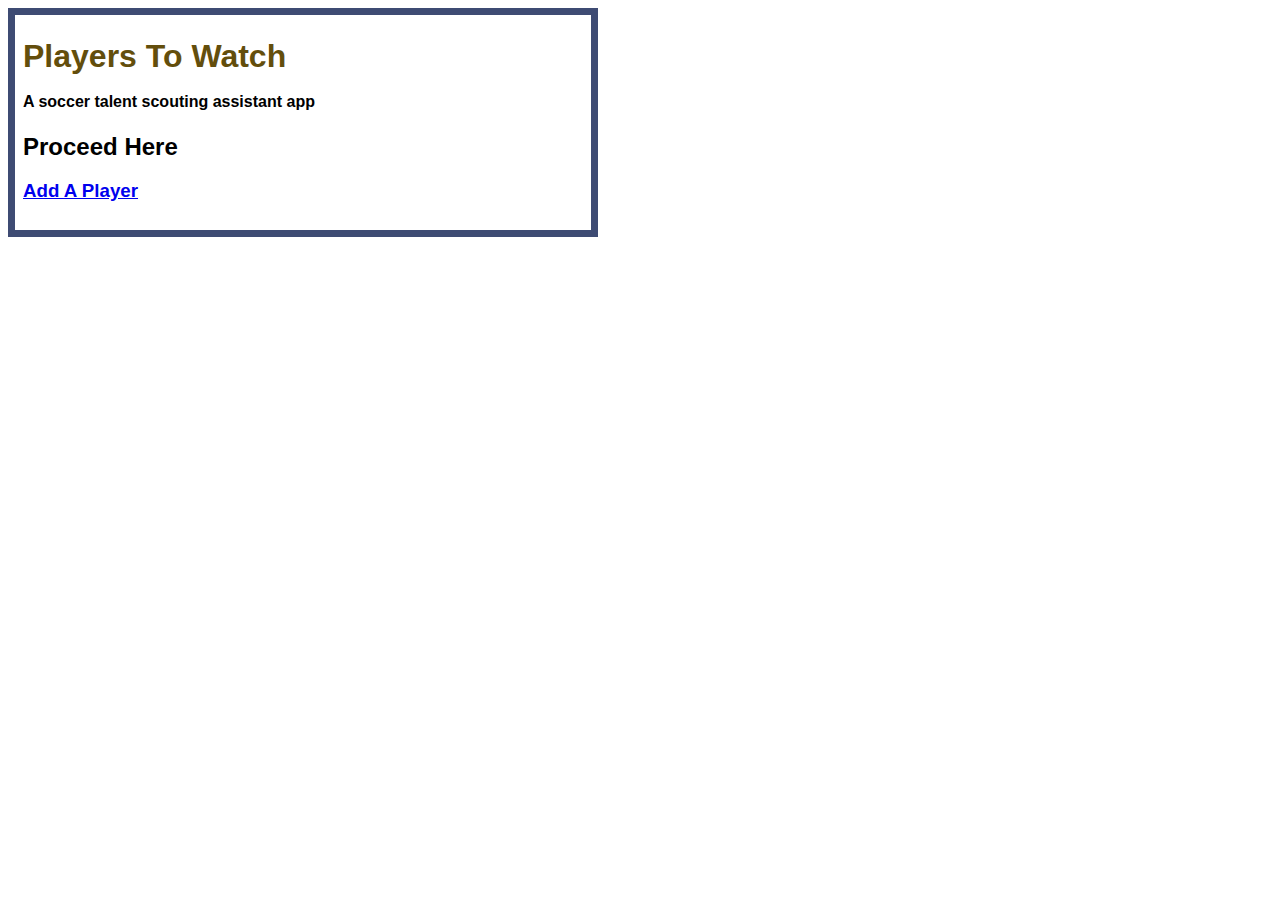
<file: index.html>
<!doctype html>
<!-- Ejiroghene Efevberha
// 	VFW 1309
 	Web App Part 2 (Project 2 )
	Talent Scout Assistant App */ -->
<html lang="en">
		<head>		
			<meta charset="utf-8" />
			<meta name="robots" content="index, follow" />
			<meta name="viewport" content="user-scalable=yes, width=device-width"/> 
			<link href="css/styles.css" rel="stylesheet" />		
			<title>Talent Scout Assistant App</title>
   		</head>
					<body>
	         			<h1>Players To Watch</h1>
             			<h4> A soccer talent scouting assistant app </h4>             
             			<h2> Proceed Here</h2>
             			<h3><a href="file:add_item.html">Add A Player</a></h3>
            				
					</body>

</html>
</file>
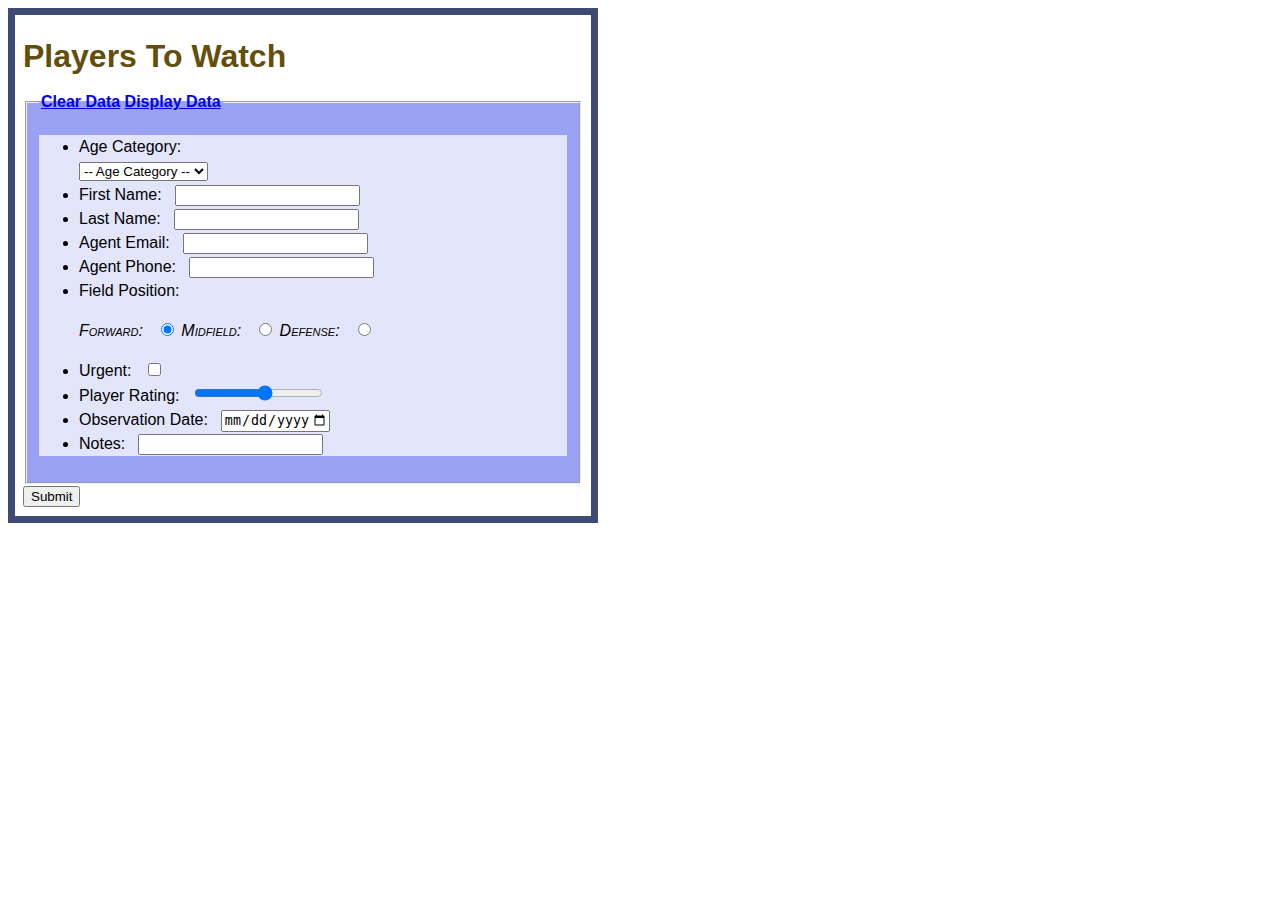
<file: add_item.html>
<!doctype html>
<!-- Ejiroghene Efevberha
// 	VFW 1309
 	Web App Part 3 (Project 3 )
	Talent Scout Assistant App */ -->
<html lang="en">
	<head>		
		<meta charset="utf-8" />
		<meta name="robots" content="index, follow" />
		<meta name="viewport" content="user-scalable=yes, width=device-width"/> 
		<link href="css/styles.css" rel="stylesheet" />		
		<title>Talent Scout Assistant App</title>
   	</head>
				<body>
				
	         		<h1>Players To Watch</h1>
	         		
	         			
	         			<fieldset> 
							<legend>
							<a href="#" id="clearAll">Clear Data</a>&nbsp;<a href="#" id="showAll">Display Data</a>
							<a href="file:add_item.html" id="addNew" style="display:none;" >Add New Player</a>
							</legend>
						
								<form action="#" method="post" id="playerForm">
             						<ul id="allerrors"></ul>
            						<ul> 
            							<li id="select"><label for="category">age category:</label><br /></li>
										<li>
											<label for="firstname">first name:</label>
											<input type="text" id="firstname" name="firstname"/>
										</li>
										<li>
											<label for="lastname">last name:</label>
											<input type="text" id="lastname" name="lastname"/>
										</li>
										<li>
											<label for="email">agent email:</label>
											<input type="email" id="email" name="email"/>
										</li>
										<li>
											<label for="phone">agent phone:</label>
											<input type="tel" id="phone" name="phone"/>
										</li>
            							<li>
											<label>Field Position:</label>
          								</li>
         							    <p>								
         								    <label for = "forward">forward:</label>            
        								    <input type = "radio" value = "forward" name = "position" checked/>
         							          
										
										    <label for = "midfield">midfield:</label>            
         								    <input type = "radio" value = "midfield" name = "position"/>
         								
            							
										    <label for = "defense">defense:</label>            
         								    <input type = "radio" value = "defense" name = "position"/>
         								</p>
         								<li>
										    <label for = "urgency">urgent:</label>            
         								    <input type = "checkbox" id = "urgency" value="Yes" name = "urgency"/>
         								</li>
         								<li>
										 	<label for="rating">player rating:</label>
											<input type="range" min="1" max="10" id= "rating" name="rating"/>
										</li>
										<li> 
											<label for="date">Observation date:</label>
											<input type="date" min="2013-01-01" max="2018-01-01" 
											id="date" name="date" required aria-required="true" />
										</li>
										<li>
										 	<label for="notes">Notes:</label>
											<input type="textarea" min="1" max="10" id = "notes" name="notes" rows="10" cols="100"/>
										</li>
									</ul>
									
								</form>
            			</fieldset>	
            						
					
					<input type="submit" id="submit" value="Submit"/>
					
					
					
				<script src="js/main.js" type="text/javascript"></script>
								
			</body>

</html>
</file>
<file: css/styles.css>
/*  Ejiroghene Efevberha
 	VFW 1309
 	Web App Part 3 (Project 3)
	Talent Scout Assistant App */
	
fieldset{background-color: #9AA2F5;}	
h1{color: #634E0C;}
form{background-color: #E3E5FA;
text-transform: capitalize;
    }
label{
	
	width: auto;
	margin: 2px 1ex 0 0;
	
}
legend{font-weight: bold;}
p{font-style: italic;
	font-variant: small-caps;}


ul{color: #000000;}



body {
    font-family: "Lucida Grande", "Arial", sans-serif;
    margin: 0.5;
    padding: 0.5em;
    
    
    max-width: 35em;
    border: 0.45em solid #3E4B73;
    line-height: 1.5em;}
</file>
